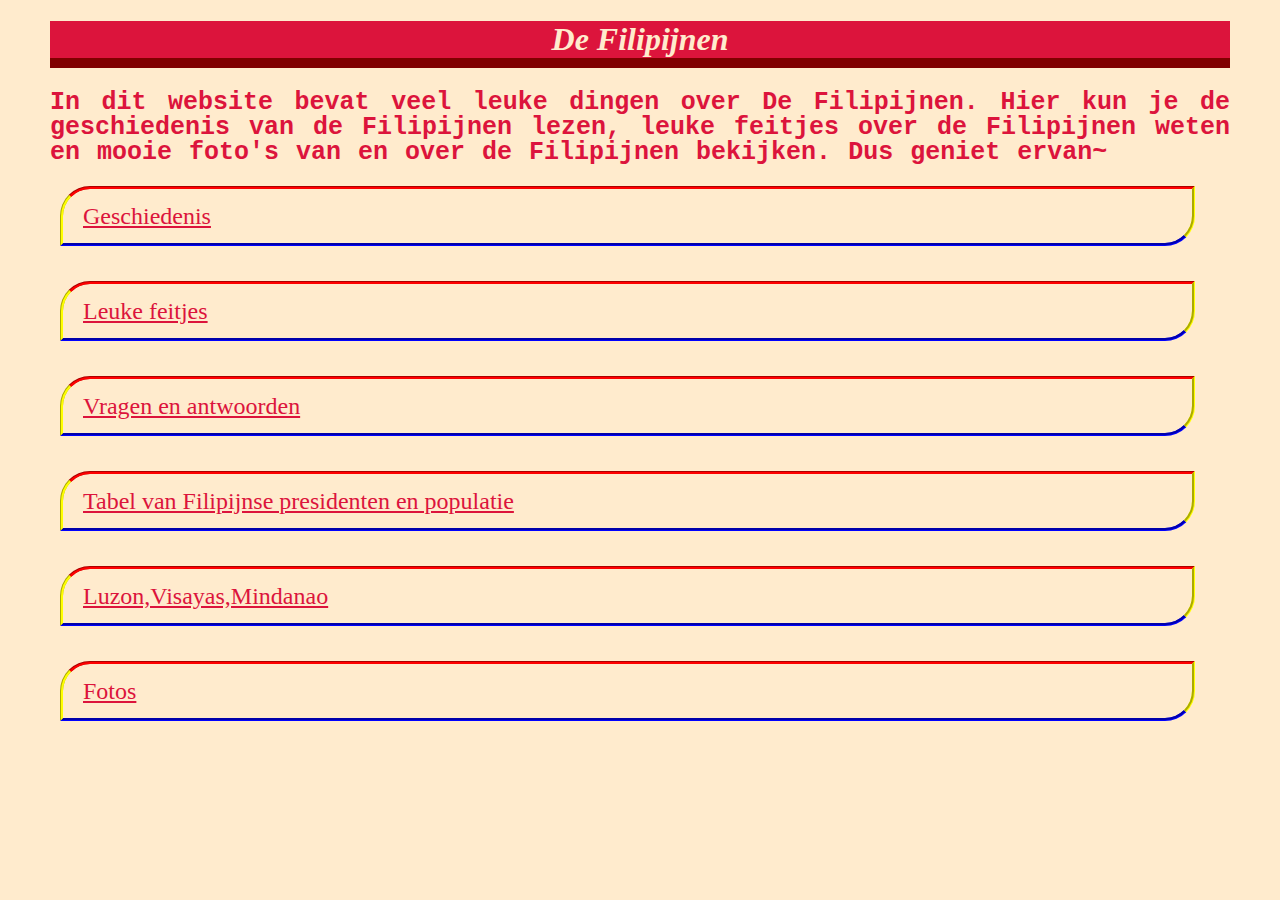
<file: index.html>
<!DOCTYPE html>
<html lang="en" dir="ltr">
  <head>
    <meta charset="utf-8">
    <title>De Filipijnen</title>
<link rel="stylesheet" href="css/opmaak.css">
  </head>
  <body>
<h1>De Filipijnen</h1>
  <h2>In dit website bevat veel leuke dingen over De Filipijnen. Hier kun je de geschiedenis van de Filipijnen lezen, leuke feitjes over de Filipijnen weten en mooie foto's van en over de Filipijnen bekijken. Dus geniet ervan~</h2>

  <p class="links"><a href="Filipijnen.html">Geschiedenis</a></p>
  <p class="links"><a href="Filipijnen2.html">Leuke feitjes</a></p>
  <p class="links"><a href="Filipijnenvragen.html">Vragen en antwoorden</a></p>
  <p class="links"><a href="tabel.html">Tabel van Filipijnse presidenten en populatie</a></p>
  <p class="links"><a href="navigatie.html">Luzon,Visayas,Mindanao</a></p>
  <p class="links"><a href="filipijnenplaatjes.html">Fotos</a></p>


   </body>
</html>
</file>
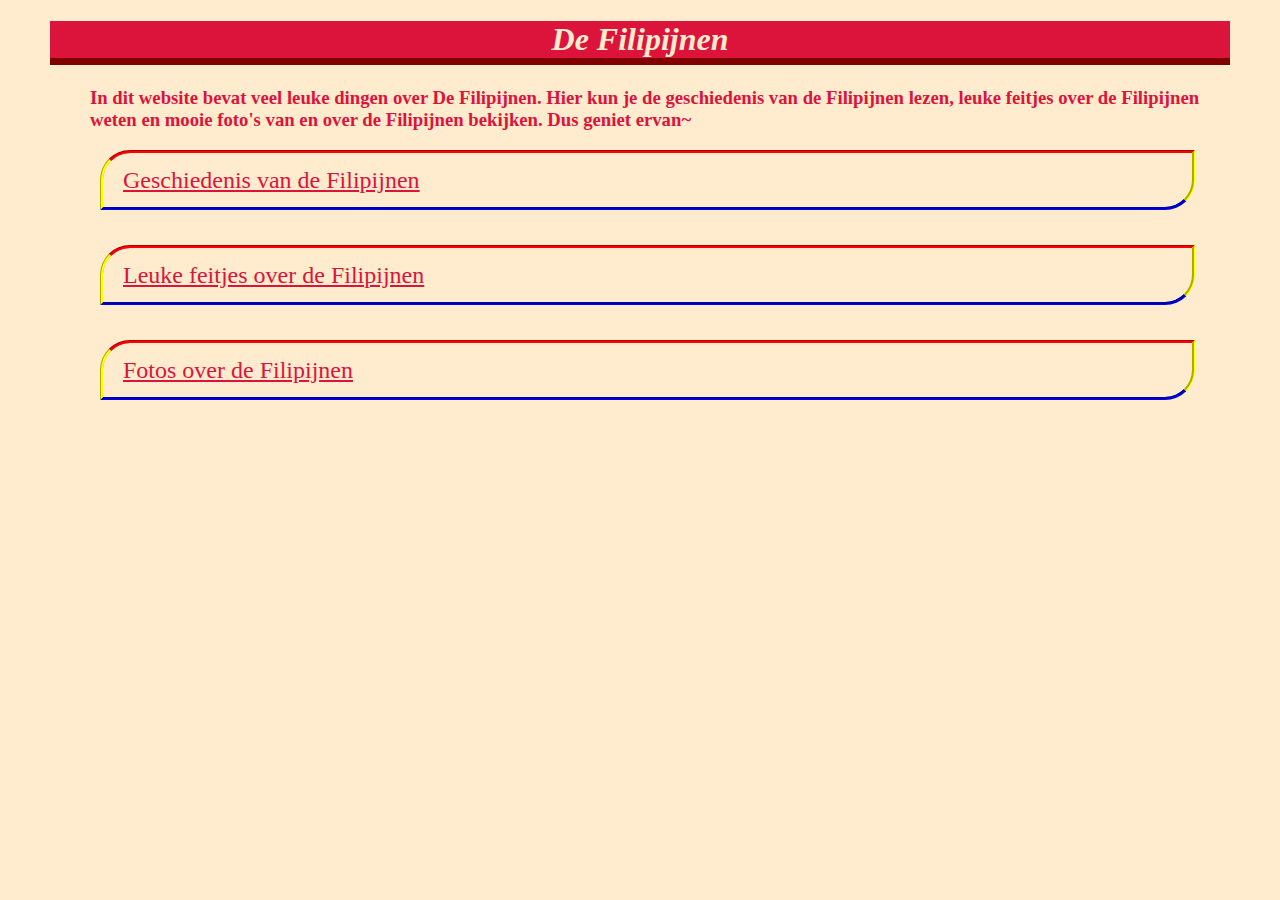
<file: embedded.html>
<!DOCTYPE html>
<html lang="en" dir="ltr">
  <head>
    <meta charset="utf-8">
    <title>De Filipijnen</title>
<link rel="stylesheet" href="css\opmaak.css">
 <style>
 body{
   color: crimson;
   background-color: blanchedalmond;
   margin: 10px 50px 10px;

 }
 h1 {
   color: blanchedalmond;
   background-color: crimson;
   text-align: center;
   font-family: Georgia, "Times New Roman";
   border-bottom: 7px solid maroon;
 }
 h3  {
   color: crimson;
   font-family: serif;

 }
 p {
   color: crimson;
   font-style: Verdana, Geneva;
   border-style: groove;
   border-color: red yellow blue;
   margin: 10px 35px 35px 10px;

 }
 a {
   color: crimson;

 }
 li {
     color: crimson;
     font-family: serif;
     border-bottom: double;

 }
 </style>
 </head>

<body>

<h1>De Filipijnen</h1>

<ul>
  <h3>In dit website bevat veel leuke dingen over De Filipijnen. Hier kun je de geschiedenis van de Filipijnen lezen, leuke feitjes over de Filipijnen weten en mooie foto's van en over de Filipijnen bekijken. Dus geniet ervan~</h3>
  <p><a href="Filipijnen.html">Geschiedenis van de Filipijnen</a></p>
  <p><a href="Filipijnen2.html">Leuke feitjes over de Filipijnen</a></p>
  <p><a href="plaatjes/filipijnen.html">Fotos over de Filipijnen</a></p>
</ul>

   </body>
</html>
</file>
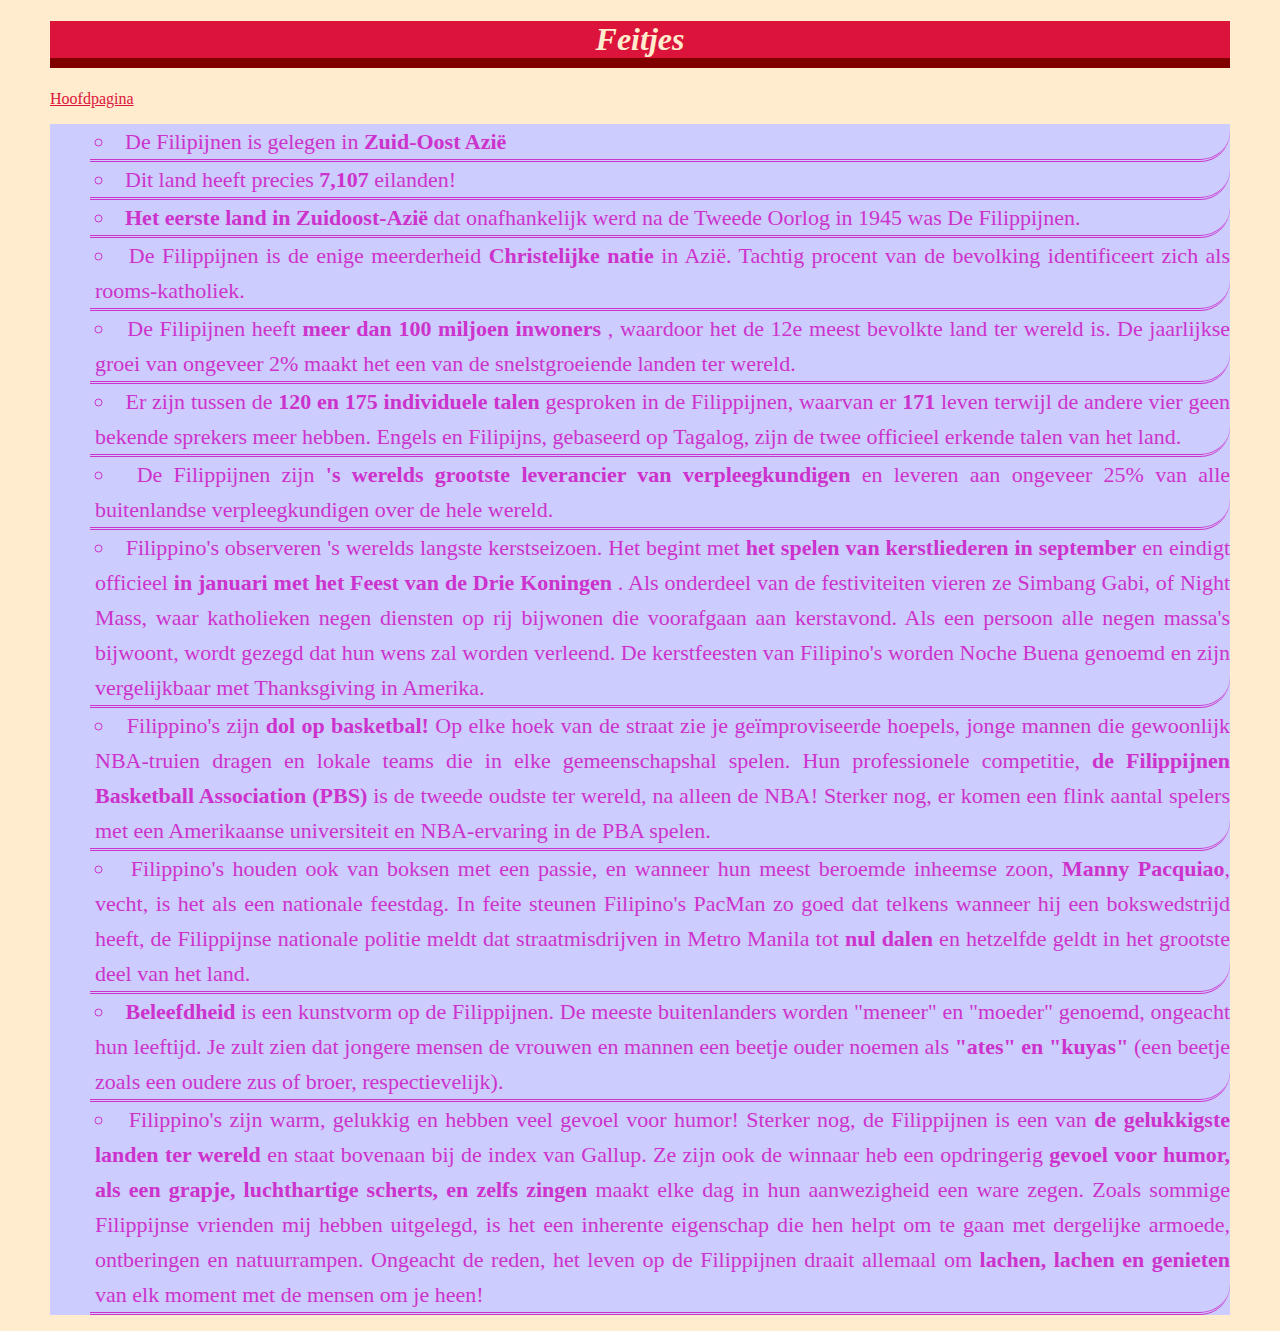
<file: Filipijnen2.html>
<!DOCTYPE html>
<html lang="en" dir="ltr">
  <head>
    <meta charset="utf-8">
    <title>Leuk Feitjes</title>
<link rel="stylesheet" href="css/stijllijst.css">
<link rel="stylesheet" href="css/opmaak.css">
  </head>
  <body>
    <h1>Feitjes</h1>
<a href="index.html">Hoofdpagina</a>

 <ul class="feiten">
<li>De Filipijnen is gelegen in <strong>Zuid-Oost Azië</strong></li>
    <li>Dit land heeft precies <strong>7,107</strong> eilanden!</li>
      <li><strong>Het eerste land in Zuidoost-Azië</strong> dat onafhankelijk werd na de Tweede Oorlog in 1945 was De Filippijnen.</li>
      <li>De Filippijnen is de enige meerderheid <strong>Christelijke natie</strong> in Azië. Tachtig procent van de bevolking identificeert zich als rooms-katholiek.</li>
      <li>De Filipijnen heeft <strong>meer dan 100 miljoen inwoners</strong> , waardoor het de 12e meest bevolkte land ter wereld is. De jaarlijkse groei van ongeveer 2% maakt het een van de snelstgroeiende landen ter wereld.</li>
      <li>Er zijn tussen de <strong>120 en 175 individuele talen</strong> gesproken in de Filippijnen, waarvan er <strong>171</strong> leven terwijl de andere vier geen bekende sprekers meer hebben. Engels en Filipijns, gebaseerd op Tagalog, zijn de twee officieel erkende talen van het land.</li>
      <li>De Filippijnen zijn <strong>'s werelds grootste leverancier van verpleegkundigen</strong> en leveren aan ongeveer 25% van alle buitenlandse verpleegkundigen over de hele wereld.</li>
      <li>Filippino's observeren 's werelds langste kerstseizoen. Het begint met <strong>het spelen van kerstliederen in september</strong> en eindigt officieel <strong>in januari met het Feest van de Drie Koningen</strong> . Als onderdeel van de festiviteiten vieren ze Simbang Gabi, of Night Mass, waar katholieken negen diensten op rij bijwonen die voorafgaan aan kerstavond. Als een persoon alle negen massa's bijwoont, wordt gezegd dat hun wens zal worden verleend. De kerstfeesten van Filipino's worden Noche Buena genoemd en zijn vergelijkbaar met Thanksgiving in Amerika.</li>
      <li>Filippino's zijn <strong>dol op basketbal!</strong> Op elke hoek van de straat zie je geïmproviseerde hoepels, jonge mannen die gewoonlijk NBA-truien dragen en lokale teams die in elke gemeenschapshal spelen. Hun professionele competitie, <strong>de Filippijnen Basketball Association (PBS)</strong> is de tweede oudste ter wereld, na alleen de NBA! Sterker nog, er komen een flink aantal spelers met een Amerikaanse universiteit en NBA-ervaring in de PBA spelen.</li>
      <li>Filippino's houden ook van boksen met een passie, en wanneer hun meest beroemde inheemse zoon, <strong>Manny Pacquiao</strong>, vecht, is het als een nationale feestdag. In feite steunen Filipino's PacMan zo goed dat telkens wanneer hij een bokswedstrijd heeft, de Filippijnse nationale politie meldt dat straatmisdrijven in Metro Manila tot <strong>nul dalen</strong> en hetzelfde geldt in het grootste deel van het land.</li>
      <li><strong>Beleefdheid</strong> is een kunstvorm op de Filippijnen. De meeste buitenlanders worden "meneer" en "moeder" genoemd, ongeacht hun leeftijd. Je zult zien dat jongere mensen de vrouwen en mannen een beetje ouder noemen als <strong>"ates" en "kuyas"</strong> (een beetje zoals een oudere zus of broer, respectievelijk).</li>
      <li>Filippino's zijn <strong></strong>warm, gelukkig en hebben veel gevoel voor humor! Sterker nog, de Filippijnen is een van <strong>de gelukkigste landen ter wereld</strong> en staat bovenaan bij de index van Gallup. Ze zijn ook de winnaar
heb een opdringerig <strong>gevoel voor humor, als een grapje, luchthartige scherts, en zelfs zingen</strong> maakt elke dag in hun aanwezigheid een ware zegen. Zoals sommige Filippijnse vrienden mij hebben uitgelegd, is het een inherente eigenschap die hen helpt om te gaan met dergelijke armoede, ontberingen en natuurrampen. Ongeacht de reden, het leven op de Filippijnen draait allemaal om <strong>lachen, lachen en genieten</strong> van elk moment met de mensen om je heen!</li>
</ul>
  </body>
</html>
</file>
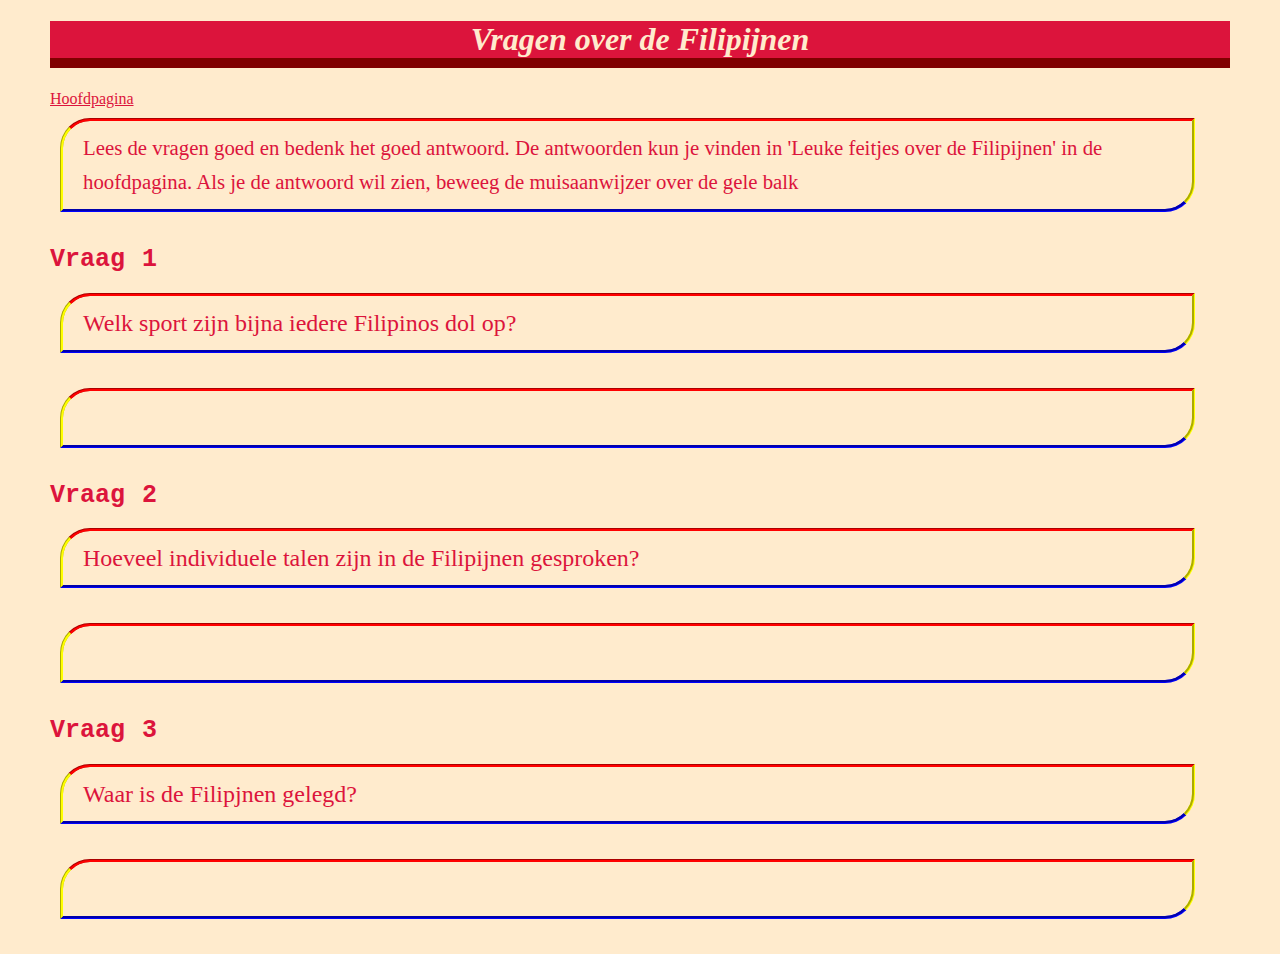
<file: Filipijnenvragen.html>
<!DOCTYPE html>
<html lang="en" dir="ltr">
  <head>
    <meta charset="utf-8">
    <title>Filipijnenvragen</title>
<link rel="stylesheet" href="css/opmaak.css">
  </head>
  <body>

<h1>Vragen over de Filipijnen</h1>
<a href="index.html">Hoofdpagina</a>
  <p id= "uitleg">Lees de vragen goed en bedenk het goed antwoord. De antwoorden kun je vinden in 'Leuke feitjes over de Filipijnen' in de hoofdpagina. Als je de antwoord wil zien, beweeg de muisaanwijzer over de gele balk</p>

  <h2>Vraag 1</h2>
    <p class= "vraag">Welk sport zijn bijna iedere Filipinos dol op?</p>
    <p class= "antwoord">Basketbal</p>

  <h2>Vraag 2</h2>
    <p class= "vraag">Hoeveel individuele talen zijn in de Filipijnen gesproken?</p>
    <p class= "antwoord">Tussen de 120 en 175</p>

  <h2>Vraag 3</h2>
    <p class= "vraag">Waar is de Filipjnen gelegd?</p>
    <p class= "antwoord">Zuidoost Azië</p>
  </body>
</file>
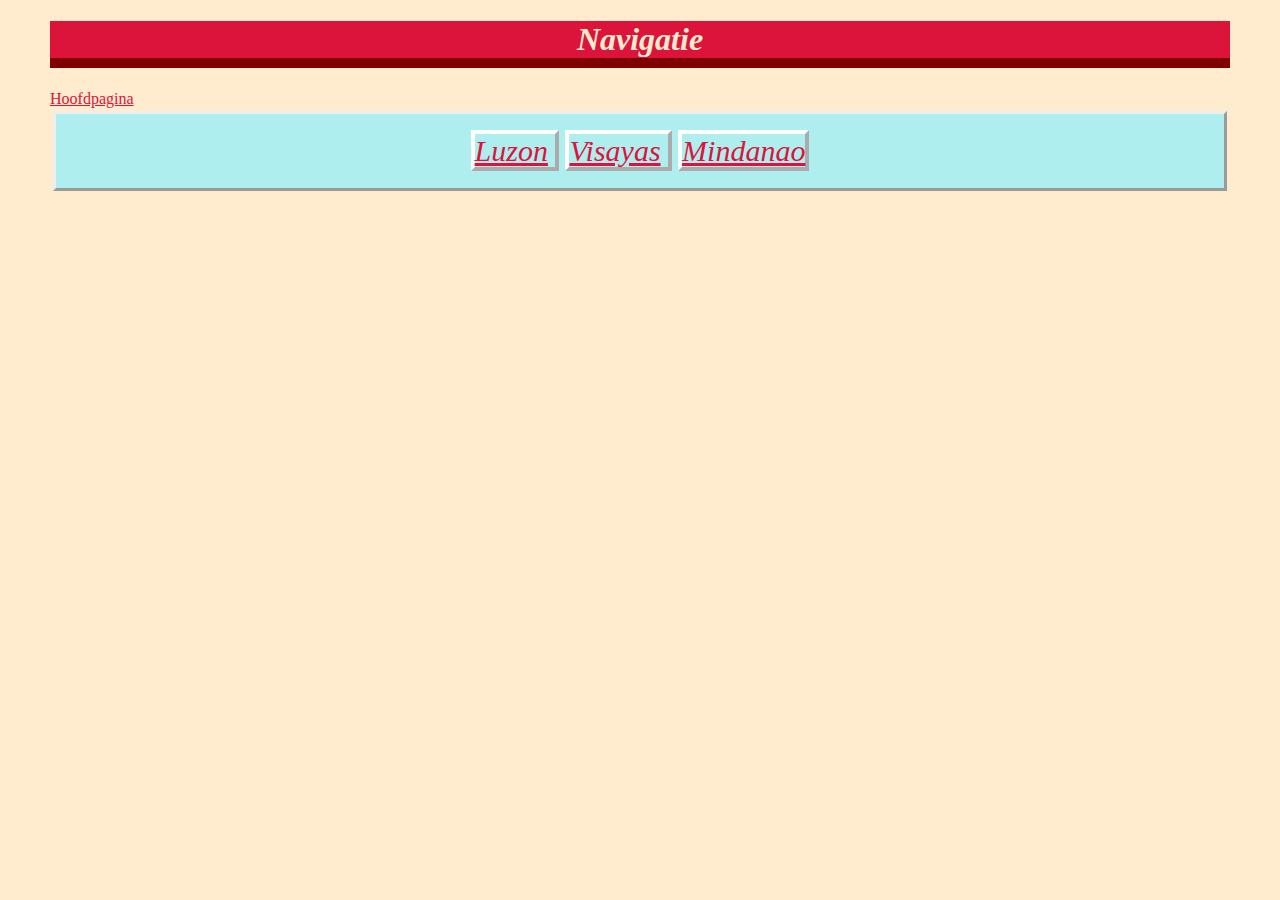
<file: navigatie.html>
<!DOCTYPE html>
<html lang="en" dir="ltr">
  <head>
    <meta charset="utf-8">
    <title>De Filipijnen</title>
<link rel="stylesheet" href="css/opmaak.css">
<link rel="stylesheet" href="css/stijllijst.css">
  </head>
  <body>
<h1>Navigatie</h1>
<a href="index.html">Hoofdpagina</a>
<ul class="navigatie">
  <li>
 <a href="Luzon.html">Luzon</a>
  </li>
  <li>
  <a href="Visayas.html">Visayas</a>
</li>
<li>
  <a href="Mindanao.html">Mindanao</a>
</li>
</ul>
  </body>
</file>
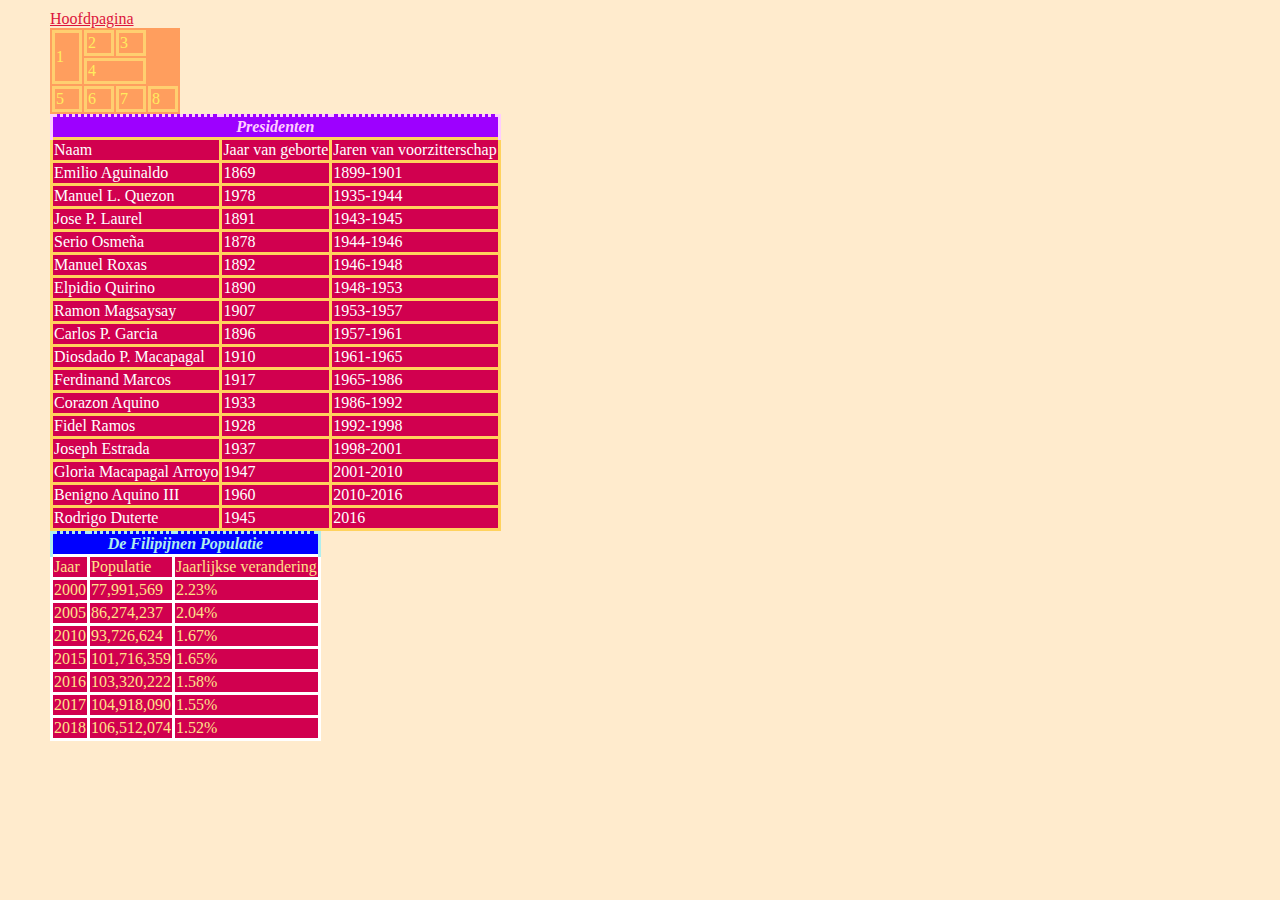
<file: tabel.html>
<!DOCTYPE html>
<html lang="en" dir="ltr">
  <head>
    <meta charset="utf-8">
    <title>Table  </title>
<link rel="stylesheet" href="css/opmaak.css">
<link rel="stylesheet" href="css/tabelstyle.css">
  </head>
    <body>
  <a href="index.html">Hoofdpagina</a>
      <table class="nummers">
        <tr>
          <td rowspan="2">1</td>
          <td>2</td>
          <td>3</td>
        </tr>
        <tr>
          <td colspan="2">4</td>
        </tr>
        <tr>
      <td>5</td>
      <td>6</td>
      <td>7</td>
      <td>8</td>
    </tr>
      </table>

      <table class="Presidents">
        <tr>
          <th colspan="3">Presidenten</th>
        </tr>
        <tr>
          <td class= "Eertserij">Naam</td>
          <td class= "Eersterij">Jaar van geborte</td>
          <td class= "Eersterij">Jaren van voorzitterschap</td>
        </tr>
<tr>
    <td>Emilio Aguinaldo</td>
    <td>1869</td>
    <td>1899-1901</td>
</tr>
<tr>
  <td>Manuel L. Quezon</td>
  <td>1978</td>
  <td>1935-1944</td>
</tr>
<tr>
  <td>Jose P. Laurel</td>
  <td>1891</td>
  <td>1943-1945</td>
</tr>
<tr>
  <td>Serio Osmeña</td>
  <td>1878</td>
  <td>1944-1946</td>
</tr>
<tr>
  <td>Manuel Roxas</td>
  <td>1892</td>
  <td>1946-1948</td>
</tr>
<tr>
  <td>Elpidio Quirino</td>
  <td>1890</td>
  <td>1948-1953</td>
</tr>
<tr>
  <td>Ramon Magsaysay</td>
  <td>1907</td>
  <td>1953-1957</td>
</tr>
<tr>
  <td>Carlos P. Garcia</td>
  <td>1896</td>
  <td>1957-1961</td>
</tr>
<tr>
  <td>Diosdado P. Macapagal</td>
  <td>1910</td>
  <td>1961-1965</td>
</tr>
<tr>
  <td>Ferdinand Marcos</td>
  <td>1917</td>
  <td>1965-1986</td>
</tr>
<tr>
  <td>Corazon Aquino</td>
  <td>1933</td>
  <td>1986-1992</td>
</tr>
<tr>
  <td>Fidel Ramos</td>
  <td>1928</td>
  <td>1992-1998</td>
</tr>
<tr>
  <td>Joseph Estrada</td>
  <td>1937</td>
  <td>1998-2001</td>
</tr>
<tr>
  <td>Gloria Macapagal Arroyo</td>
  <td>1947</td>
  <td>2001-2010</td>
</tr>
<tr>
  <td>Benigno Aquino III
  <td>1960</td>
  <td>2010-2016</td>
</tr>
<tr>
  <td>Rodrigo Duterte</td>
  <td>1945</td>
  <td>2016</td>
</tr>
</table>
<table class="Philippines">
  <tr>
    <th colspan="3">De Filipijnen Populatie</th>
  </tr>
  <tr>
    <td>Jaar</td>
    <td>Populatie</td>
    <td>Jaarlijkse verandering</td>
  </tr>
  <tr>
    <td>2000</td>
    <td>77,991,569</td>
    <td>2.23%</td>
  </tr>
  <tr>
    <td>2005</td>
    <td>86,274,237</td>
    <td>2.04%</td>
  </tr>
  <tr>
    <td>2010</td>
    <td>93,726,624</td>
    <td>1.67%</td>
  </tr>
  <tr>
    <td>2015</td>
    <td>101,716,359</td>
    <td>1.65%</td>
  </tr>
  <tr>
    <td>2016</td>
    <td>103,320,222</td>
    <td>1.58%</td>
  <tr>
    <td>2017</td>
    <td>104,918,090</td>
    <td>1.55%</td>
  </tr>
  <tr>
    <td>2018</td>
    <td>106,512,074</td>
    <td>1.52%</td>
  </tr>
</table>
    </body>
</file>
<file: css/opmaak.css>
body{
  color: crimson;
  background-color: blanchedalmond;
  margin: 10px 50px 10px;
}

h1 {
  color: blanchedalmond;
  background-color: crimson;
  text-align: center;
  font-family: Georgia;
  border-bottom: 10px solid maroon;
  font-style: italic;
}

h2 {
  color: crimson;
  font-family: courier;
  word-spacing: 2px;
  line-height: 100%;
  text-align: justify;
  font-size: 25px;
}

p {
  color: crimson;
  font-family: Georgia;
  border-style: groove;
  border-color: red yellow blue;
  margin: 10px 35px 35px 10px;
  line-height: 100%;
  font-size: 24px;
  line-height: 34px;
  padding:  10px 20px;
  border-radius: 30px 0px 30px 0px;
}

a {
  color: crimson;
}

.links:hover {
  background-color: #E8FFF0;
}

.antwoord {
  background-color: blanchedalmond;
  color: blanchedalmond;
}

.antwoord:hover {
  color: blanchedalmond;
  background-color: crimson;
}

#uitleg {
  font-family: "Times New Roman";
  font-size: 130%;

}

.geschiedenis {
   color: firebrick;
   font-weight: bold;
   font-size: 105%;
}

ul li.navigatie {
  display: inline-block;
  background-color: moccasin;
  border-radius: 10px;
  padding: 10px;
  width: 100px;
  margin-left: 50px;
  text-align: center;
}

ul li:hover {
  background-color: lavender;
}
</file>
<file: css/stijllijst.css>
ul.feiten li  {
      color: #CC33CC;
      font-family: serif;
      border-bottom: double;
      text-align: justify;
      line-height: 35px;
      font-size: 22px;
      padding-left: 5px;
      border-radius: 30px 0px;
}

ul.feiten {
  background-color: #CCCCFF;
  list-style: inside circle none;

}

ul.navigatie {
  margin: 3px;
  padding: 20px 50px;
  border-style: outset;
  text-align: center;
  background-color: paleturquoise;
}

ul.navigatie li {
  display: inline;
  margin: 3px;
  border: 4px solid white;
  border-style: outset;
  font-family: Georgia;
  font-style: oblique;
  font-size: 30px;
}

ul.Luzon li {
  font-size: 25px;
  font-style: oblique;
  font-family: Georgia;
  text-shadow: 1px 2px red;
}

p.luzon:hover {
  background-color: crimson;
  color: blanchedalmond;
}
</file>
<file: css/tabelstyle.css>
table.nummers {
  color: #FFEC5E;
  background-color: #FF9E5E;
  width: 130px;

}

table.nummers td {
 border: 3px solid #FFCF70  ;
}

.Philippines {
  background-color: blue;
  color: #FFE28A;
  border-collapse: collapse;
}

table.Philippines td {
  background-color: #D1004F;
  border: 3px solid white;
  font-family: serif;

}


table.Philippines th {
 color: paleturquoise;
 border-top-style: dotted;
 border-right-style: solid;
 border-bottom-style: dotted;
 border-left-style: solid;
 font-style: italic;

}

.Presidents {
  background-color: #9D00FF;
  color: white;
  border-collapse: collapse;
}

table.Presidents td {
  background-color: #D1004F;
  border: 3px solid #FFD25D;
  font-family: serif;
}

table.Presidents th {
  color: #FFCCFF;
  border-top-style: dotted;
  border-right-style: solid;
  border-bottom-style: dotted;
  border-left-style: solid;
  font-style: italic;
}

table.Eersterij td {
  color: pink;
  background-color: white;
}
</file>
